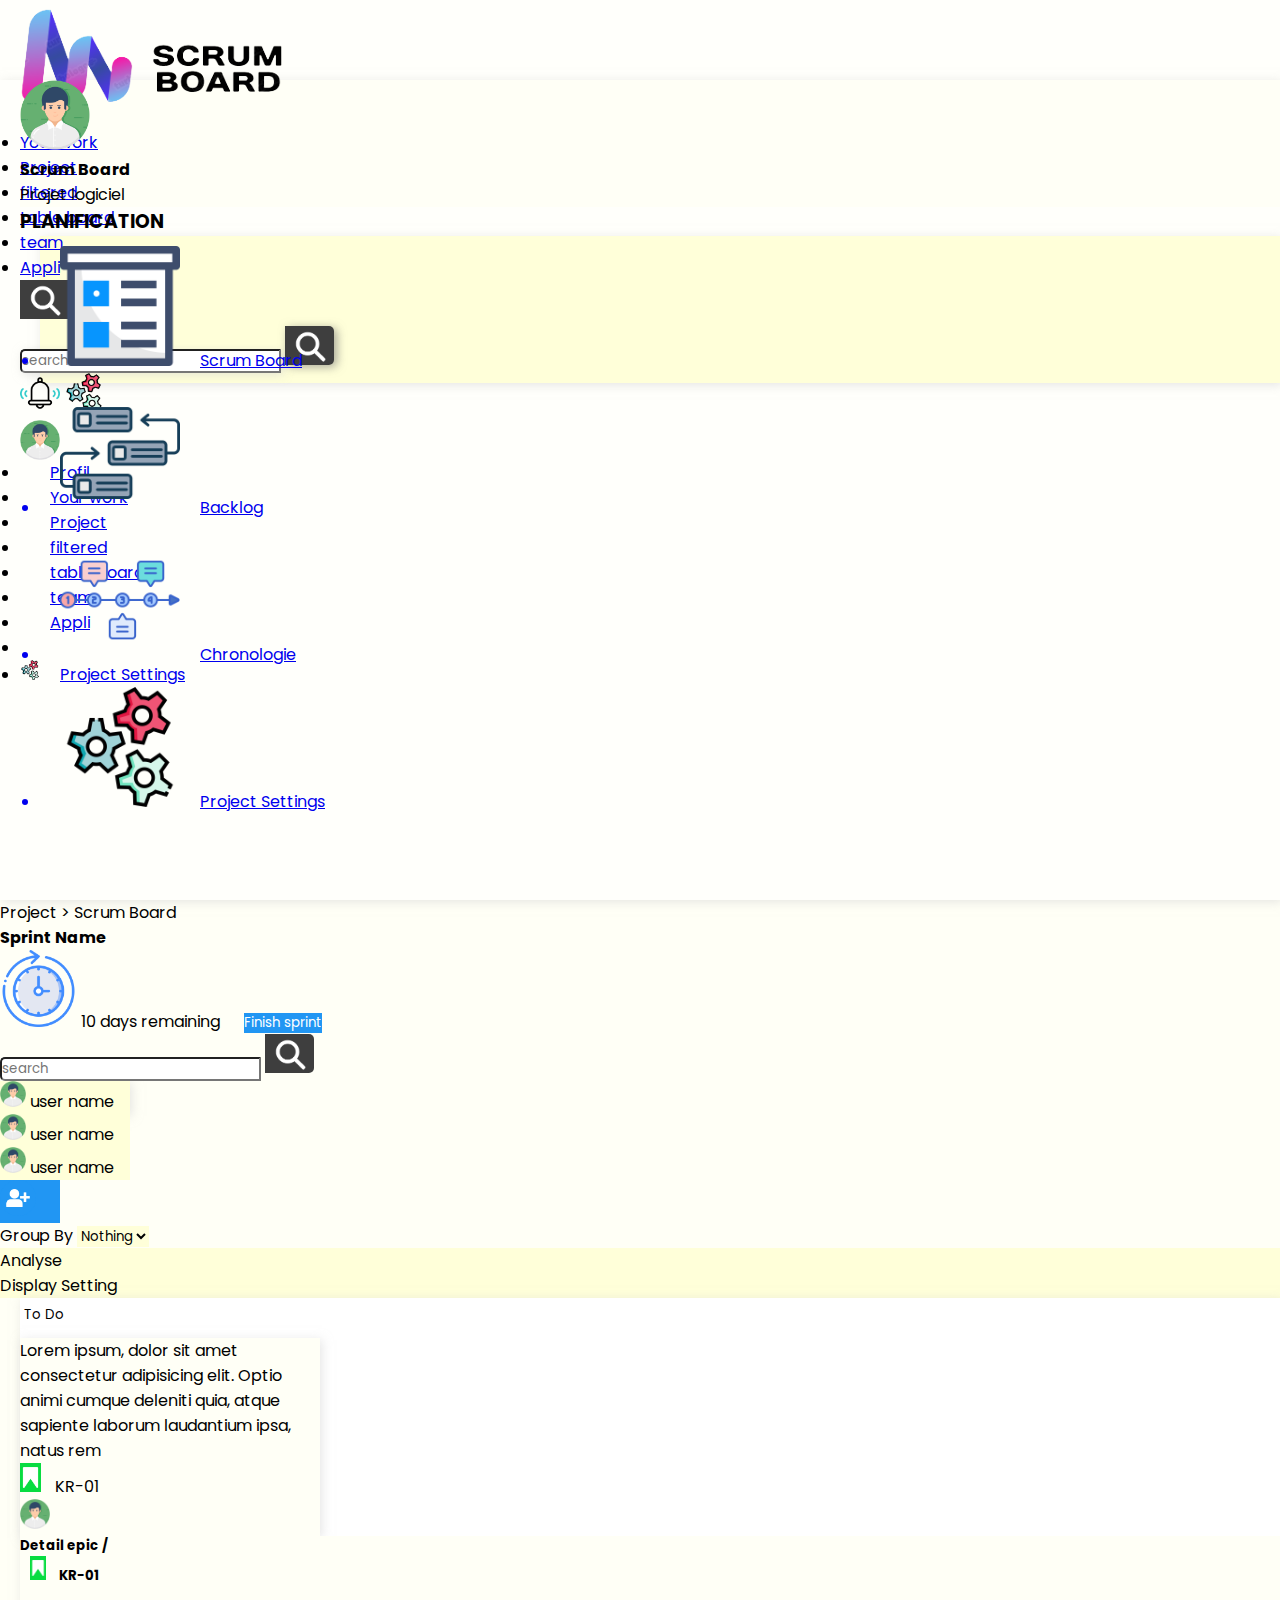
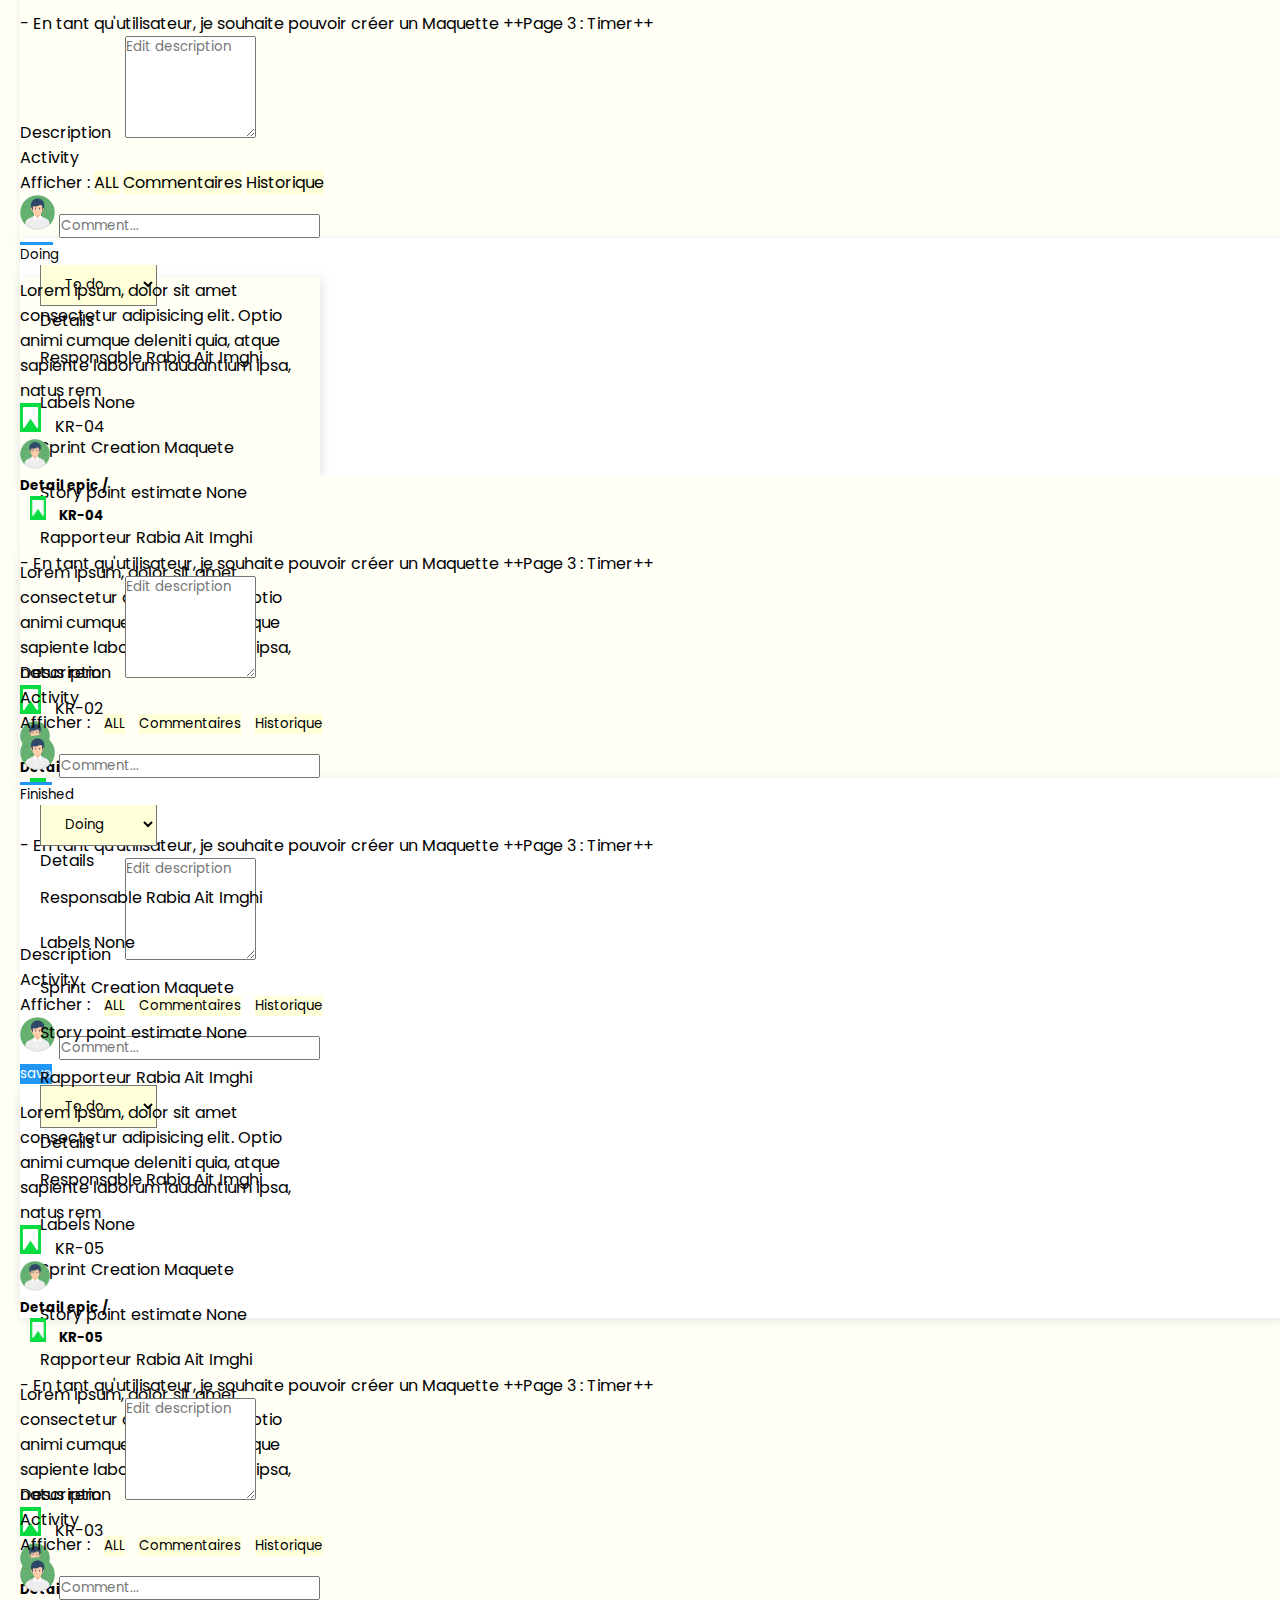
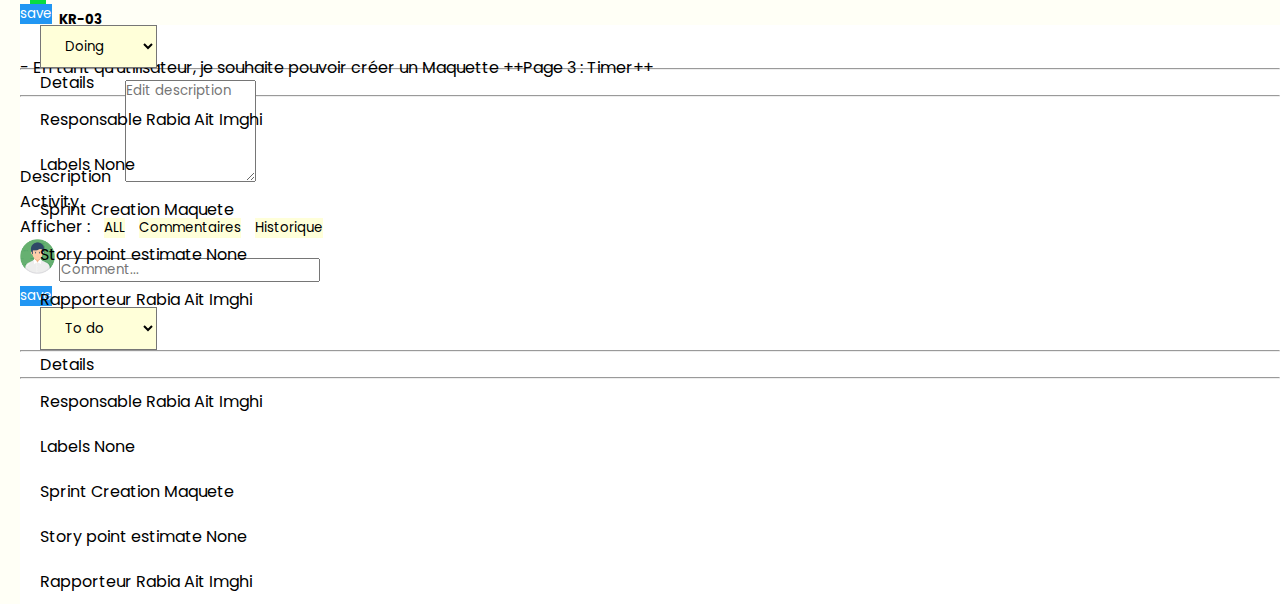
<file: index.html>
<!DOCTYPE html>
<html lang="en">
<head>
<meta charset="UTF-8">
<meta name="viewport" content="width=device-width, initial-scale=1.0">
<link rel="stylesheet" href="style.css">
<link href="https://cdn.jsdelivr.net/npm/bootstrap@5.3.2/dist/css/bootstrap.min.css" rel="stylesheet" integrity="sha384-T3c6CoIi6uLrA9TneNEoa7RxnatzjcDSCmG1MXxSR1GAsXEV/Dwwykc2MPK8M2HN" crossorigin="anonymous">
<title>Scrum Board</title>
<link rel="icon" href="images/logo.png">
<link href='https://unpkg.com/boxicons@2.1.4/css/boxicons.min.css' rel='stylesheet'>
<link href="https://fonts.googleapis.com/css2?family=Poppins:ital,wght@0,100;0,200;0,300;0,400;0,500;1,100;1,200;1,300;1,400;1,500&display=swap" rel="stylesheet">
</head>
<body onload="drog_drop_function()">  
<header class="d-flex justify-content-between align-items-center gap-6 position-sticky sticky-top">
    <div class="left-header d-flex align-items-center gap-4  ">
        <div class="left-header-logo w-25">
            <a href="index.html"><img src="images/logo.png" class="w-100" alt="logo"></a>
        </div>
        <nav class="left-header-nav">
            <ul class="d-flex gap-3 list-unstyled mt-4">
                <li><a href="#" class="text-decoration-none text-secondary fw-bold">Your work</a></li>
                <li><a href="#" class="text-decoration-none text-secondary fw-bold">Project</a></li>
                <li><a href="#" class="text-decoration-none text-secondary fw-bold">filtered</a></li>
                <li><a href="#" class="text-decoration-none text-secondary fw-bold">table board</a></li>
                <li><a href="#" class="text-decoration-none text-secondary fw-bold">team</a></li>
                <li><a href="#" class="text-decoration-none text-secondary fw-bold">Appli</a></li>
            </ul>
        </nav>
    </div>
    
    <div class="d-flex gap-3">
        <img height="39px" class="d-none rounded-1 search-mobile" src="images/search.png" alt="search">
        <div class="right-header-search d-flex">
            <input type="search" class="form-control search_input" style="border-radius: 5px 0 0 5px; outline: none;" id="search" placeholder="search">
            <img height="39px"  style="border-radius: 0 5px 5px 0;" src="images/search.png" alt="search">
        </div>
        <nav class="right-header-nav d-flex gap-4">
            <img width="40px" src="images/alarm.png" alt="alarm" />
          <a href="parametre.html" ><img width="40px"  class="displaynone" src="images/repair.png"  alt="setting" /></a>
            <img width="40px" style="display: block;" src="images/user.png" alt="user" class="dropdown-toggle" role="button" data-bs-toggle="dropdown" aria-expanded="false">
            <ul class="dropdown-menu d-none MNMB">
                <li><a href="#" class="text-decoration-none text-secondary dropdown-item fw-bold p-2 pl-2">Profil</a></li>
                <li><a href="#" class="text-decoration-none text-secondary dropdown-item fw-bold p-2 pl-2">Your work</a></li>
                <li><a href="#" class="text-decoration-none text-secondary dropdown-item fw-bold p-2 pl-2">Project</a></li>
                <li><a href="#" class="text-decoration-none text-secondary dropdown-item fw-bold p-2 pl-2">filtered</a></li>
                <li><a href="#" class="text-decoration-none text-secondary dropdown-item fw-bold p-2 pl-2">table board</a></li>
                <li><a href="#" class="text-decoration-none text-secondary dropdown-item fw-bold p-2 pl-2">team</a></li>
                <li><a href="#" class="text-decoration-none text-secondary dropdown-item fw-bold p-2 pl-2">Appli</a></li>
                <li><hr></li>
                <li><a href="parametre.html" class="text-decoration-none text-secondary dropdown-item fw-bold p-2 ">
                    <img src="images/repair.png" width="20px" alt="rapaire"><span class="ml-2">Project Settings</span>
                </a></li>
            </ul>
        </nav>
        
    </div>
</header>
<main id="main_container" class="row" style="width: 100%;">
    <div id="filter" onclick="close_menu()" class="position-absolute w-100 h-100 d-none"></div>
    <section id="header_vertical" style="padding-left: 20px;" class="col-3 pt-4">
        <div class="d-flex justify-content-end">
            <img src="images/ferme.png" class="ferme-d-block" height="50px"  onclick="close_menu()" alt="">
        </div>
        <div class="">
            <div class="board_info p-2 rounded-1 border d-flex gap-3 align-items-center">
                <img src="images/user.png" alt="projet" width="70px">
                <div class="board_desc">
                    <h4 class="fw-bold fs-6 fs-md-4 text-secondary">Scrum Board </h4>
                    <span class="text-secondary">Projet logiciel</span>
                </div>
            </div>
            
        </div>
        <h3 class="text-secondary pt-4 fs-4 fw-bold">PLANIFICATION</h3>
        <nav class="col">
            <ul class="navigation_pages list-unstyled ml-2 ">
                <a href="index.html" class="text-secondary text-decoration-none fw-bold"><li class="plr-4 border mt-3 rounded-1 active"><img class="image_icon" src="images/board.png" alt="Scrum board"><span class="ml-2">Scrum Board</span></li></a>
                <a href="backlog.html" class="text-secondary text-decoration-none fw-bold"><li class="plr-4 border mt-3 rounded-1"><img class="image_icon"  src="images/backlog.png" alt="backlog"><span class="ml-2">Backlog</span></li></a>
                <a href="chrologe.html" class="text-secondary text-decoration-none fw-bold"><li class="plr-4 border mt-3 rounded-1"><img class="image_icon"  src="images/chronological-line.png" alt="chrono"><span class="ml-2">Chronologie</span></li></a>
                <a href="parametre.html" class="text-secondary text-decoration-none fw-bold"><li class="plr-4 border mt-3 rounded-1"><img class="image_icon"  src="images/repair.png" alt="rapaire"><span class="ml-2">Project Settings</span></li></a>
            </ul>
        </nav>
    </section>
    <section id="home_page" class="col p-4">
        <img src="images/menu2.png" width="50px" class="ferme-d-block" onclick="affiche()" alt="menu">
        <div class="home_content ">
            <span class="text-secondary">Project > Scrum Board</span>
            <div class="sprint_info row mt-4">
                <h4 class="col-5 col-md-8 fw-bold text-secondary">Sprint Name</h4>
                <div class="timer_sprint col text-end">
                    <img src="images/clock.png" style="width: 6%;" alt="timer"> 
                    <span class="text-secondary">10 days remaining</span>
                    <button class="fw-bold btn ml-2" style="background: var(--btn); color: white;">Finish sprint</button>
                </div>
            </div>
            <div class="users mtx-4 d-flex justify-content-between align-items-center flex-wrap">
                <div class="user_infos d-flex flex-wrap gap-1" style="min-width: 50%;">
                    <div class="home-search2 d-flex mt-1">
                        <input type="search" class="form-control search_input" style="border-radius: 5px 0 0 5px; outline: none;" id="search" placeholder="search">
                        <img height="39px"  style="border-radius: 0 5px 5px 0;" src="images/search.png" alt="search">
                    </div>
                    <div class="users_team d-flex gap-2 flex-wrap">
                        <div class="user_group p-2 mt-1 user_active" style="min-width: 120px; max-width: 130px; cursor: pointer">
                            <img src="images/user.png" style="width: 20%;" alt="user">
                            <span class="text-secondary">user name</span>
                        </div>
                        <div class="user_group p-2 mt-1" style="min-width: 120px; max-width: 130px; cursor: pointer">
                            <img src="images/user.png" style="width: 20%;" alt="user">
                            <span class="text-secondary">user name</span>
                        </div>
                        <div class="user_group p-2 mt-1" style="min-width: 120px; max-width: 130px; cursor: pointer">
                            <img src="images/user.png" style="width: 20%;" alt="user">
                            <span class="text-secondary">user name</span>
                        </div>
                        <div class="text-center rounded-1 p-2 mt-1" style="min-width: 60px; max-width: 60px; background: var(--btn);">
                            <img src="images/add-user.png" style="width: 60%;" alt="user">
                        </div>
                    </div>
                </div>
                <div class="filtre d-flex flex-wrap gap-3 fw-bold">
                    <label class="mt-1">
                        <span class="text-secondary">Group By</span>
                        <select style="background: var(--active); border: none; outline: none;" class="h-100 fw-bold text-secondary rounded-1">
                            <option value="Nothing">Nothing  </option>
                            <option value="To_Do">To Do</option>
                            <option value="Doing">Doing</option>
                            <option value="Finish">Finish</option>
                        </select>
                    </label>
                    <div class="user_group p-2 mt-1" style="cursor: pointer">
                        <span class="text-secondary">Analyse</span>
                    </div>
                    <div class="user_group p-2 mt-1" style="cursor: pointer">
                        <span class="text-secondary">Display Setting</span>
                    </div>
                </div>
            </div>
            <div class="users_story w-100 d-flex flex-wrap boxs_mobil justify-content-center">
                <div id="todo_box" class="user_story  p-3 pt-0 ml-2 mt-4 overflow-y-scroll" style="box-shadow: var(--box_shadow); min-width: 350px; height: 60vh; background: white;"> 
                    <h3 class="fw-bold text-secondary w-100 position-sticky  sticky-top pt-2" style="height: 40px;  background: white">
                       <input type="text" class="fw-bold text-secondary" style="outline: none; border: none;  background: white" value=" To Do" readonly ondblclick="openInput(1)" id="inputOpen1">
                    </h3>
                    <!-- ------------------- -->
                    <div id="user_story1"class="all_user_story">
                        <div class="story p-2 rounded-1 mt-3" data-bs-toggle="modal" data-bs-target="#user_story_home_page" draggable="true" style="max-width: 300px; background-color: var(--body); box-shadow: var(--box_shadow);">
                            <span id="text1" onclick="afiche_detail_user(1)" >Lorem ipsum, dolor sit amet consectetur adipisicing elit. Optio animi cumque deleniti quia, atque sapiente laborum laudantium ipsa, natus rem</span>
                            <div class="story_info d-flex justify-content-between mt-2" >
                                <div class="d-flex align-items-end">
                                    <img src="images/saves.png" style="background: var(--save_color); padding: 4px 0;" width="21px" draggable="false" alt="save">
                                    <span class="ml-1 fw-bold text-secondary">KR-01</span>
                                </div>
                                <img src="images/user.png" width="30px" draggable="false" alt="user">
                            </div>
                            <input type="hidden" id="description_user1" value="Add description ...">
                        </div>
                        <div class="modal fade" id="user_story_home_page" tabindex="-1" aria-labelledby="exampleModalLabel" aria-hidden="true">
                            <div class="modal-dialog modal-dialog-centered  modal-xl " >
                                <div class="modal-content" style='background: var(--body);'>
                                <div class="modal-header">
                                    <h5 class="modal-title d-flex gap-3 fw-bold text-secondary" id="exampleModalLabel">
                                        Detail epic / 
                                        <div class="d-flex align-items-end ml-1">
                                            <img src="images/saves.png" style="background: var(--save_color); padding: 4px 0;" width="16px" draggable="false" alt="save">
                                            <span class="ml-1 ">KR-01</span>
                                        </div>
                                    </h5>
                                    <button type="button" class="btn-close" data-bs-dismiss="modal" aria-label="Close"></button>
                                </div>
                                <div class="modal-body row">
                                    <div class="col-11 col-md-8">
                                        <span class="text-secondary fs-4">
                                            - En tant qu'utilisateur, je souhaite pouvoir créer un  Maquette  ++Page 3 : Timer++
                                        </span>
                                        <div class="row">
                                            <span class=" fs-5 text-secondary">Description</span>
                                            <textarea id="desc1" onkeyup="update_user_story_desc(1)" class="col-12 pt-2 ml-1 mt-2 shadow-sm border" placeholder="Edit description" style="outline: none;" cols="10" rows="5"></textarea>
                                        </div>
                                        <div class="row mt-3">
                                            <span class=" col-12 fs-5 text-secondary">Activity</span>
                                            <div class="mt-3 d-flex flex-wrap gap-2">
                                                <span class=" fs-5 text-secondary">Afficher : </span>
                                                <span class="btn " style="background:  var(--active);">ALL</span> 
                                                <span class="btn shadow" style="background:  var(--active);">Commentaires</span> 
                                                <span class="btn " style="background:  var(--active);">Historique</span>  
                                            </div>
                                        </div>
                                        <div class="mt-3 d-flex gap-2">
                                            <img src="images/user.png" width="35px" alt="user">
                                            <input type="text" placeholder="Comment..." class="form-control shadow-sm" style="outline: none;">
                                        </div>
                                        <div class="mt-3 text-end">
                                            <button onclick="update_user_story(1)" class="btn" style="background: var(--btn); color: white;">Save</button>
                                        </div>
                                    </div>
                                    <div class="col p-3">
                                        <div class="shadow-sm text-secondary" style="min-height: 100%; background-color: white;">
                                            <select id="user_etat1" class="border-0 mt-3 plr-4 ml-2 rounded-1 fw-bold text-secondary " style=" background: var(--active);">
                                                <option value="0" selected>To do</option>
                                                <option value="1">Doing</option>
                                                <option value="2">Finiched</option>
                                            </select>
                                            <hr>
                                            <span class="mt-3 plr-4 fw-bold">Details</span>
                                            <hr>
                                            <div class="d-flex justify-content-between mt-3 plr-4">
                                                <span class="fw-bold">Responsable</span>
                                                <span>Rabia Ait Imghi</span>
                                            </div>
                                            <div class="d-flex justify-content-between mt-3 plr-4">
                                                <span class="fw-bold">Labels</span>
                                                <span>None</span>
                                            </div>
                                            <div class="d-flex justify-content-between mt-3 plr-4">
                                                <span class="fw-bold">Sprint</span>
                                                <span>Creation Maquete</span>
                                            </div>
                                            <div class="d-flex justify-content-between mt-3 plr-4">
                                                <span class="fw-bold">Story point estimate</span>
                                                <span>None</span>
                                            </div>
                                            <div class="d-flex justify-content-between mt-3 plr-4">
                                                <span class="fw-bold">Rapporteur</span>
                                                <span>Rabia Ait Imghi</span>
                                            </div>
                                        </div>
                                    </div>
                                </div>
                                </div>
                            </div>
                        </div>
                    </div>
                    <!-- ------------------- -->
                    <div id="user_story2" class="all_user_story">
                        <div class="story p-2 rounded-1 mt-3" data-bs-toggle="modal" data-bs-target="#user_story_home_page2" draggable="true" style="max-width: 300px; background-color: var(--body); box-shadow: var(--box_shadow);">
                            <span>Lorem ipsum, dolor sit amet consectetur adipisicing elit. Optio animi cumque deleniti quia, atque sapiente laborum laudantium ipsa, natus rem</span>
                            <div class="story_info d-flex justify-content-between mt-2" >
                                <div class="d-flex align-items-end">
                                    <img src="images/saves.png" style="background: var(--save_color); padding: 4px 0;" width="21px" draggable="false" alt="save">
                                    <span class="ml-1 fw-bold text-secondary">KR-02</span>
                                </div>
                                <img src="images/user.png" width="30px" draggable="false" alt="user">
                            </div>
                            <input type="hidden" id="description_user2" value="Add description ...">
                        </div>
                        <div class="modal fade" id="user_story_home_page2" tabindex="-1" aria-labelledby="exampleModalLabel" aria-hidden="true">
                            <div class="modal-dialog modal-dialog-centered  modal-xl " >
                                <div class="modal-content" style='background: var(--body);'>
                                <div class="modal-header">
                                    <h5 class="modal-title d-flex gap-3 fw-bold text-secondary" id="exampleModalLabel">
                                        Detail epic / 
                                        <div class="d-flex align-items-end ml-1">
                                            <img src="images/saves.png" style="background: var(--save_color); padding: 4px 0;" width="16px" draggable="false" alt="save">
                                            <span class="ml-1 ">KR-02</span>
                                        </div>
                                    </h5>
                                    <button type="button" class="btn-close" data-bs-dismiss="modal" aria-label="Close"></button>
                                </div>
                                <div class="modal-body row">
                                    <div class="col-8">
                                        <span class="text-secondary fs-4">
                                            - En tant qu'utilisateur, je souhaite pouvoir créer un  Maquette  ++Page 3 : Timer++
                                        </span>
                                        <div class="row">
                                            <span class=" fs-5 text-secondary">Description</span>
                                            <textarea id="desc2" onkeyup="update_user_story_desc(2)" class="col-12 pt-2 ml-1 mt-2 shadow-sm border" placeholder="Edit description" style="outline: none;" cols="10" rows="5"></textarea>
                                        </div>
                                        <div class="row mt-3">
                                            <span class=" col-12 fs-5 text-secondary">Activity</span>
                                            <div class="mt-3">
                                                <span class=" col-12 fs-5 text-secondary">Afficher : </span>
                                                <button class="btn ml-1 " style="background:  var(--active);">ALL</button> 
                                                <button class="btn ml-1 shadow" style="background:  var(--active);">Commentaires</button> 
                                                <button class="btn ml-1 " style="background:  var(--active);">Historique</button>  
                                            </div>
                                        </div>
                                        <div class="mt-3 d-flex gap-2">
                                            <img src="images/user.png" width="35px" alt="user">
                                            <input type="text" placeholder="Comment..." class="form-control shadow-sm" style="outline: none;">
                                        </div>
                                        <div class="mt-3 text-end">
                                            <button class="btn" onclick="update_user_story(2)" style="background: var(--btn); color: white;">save</button>
                                        </div>
                                    </div>
                                    <div class="col p-3">
                                        <div class="shadow-sm text-secondary" style="min-height: 100%; background-color: white;">
                                            <select id="user_etat2" class="border-0 mt-3 plr-4 ml-2 rounded-1 fw-bold text-secondary " style=" background: var(--active);">
                                                <option value="0" selected>To do</option>
                                                <option value="1">Doing</option>
                                                <option value="2">Finiched</option>
                                            </select>
                                            <hr>
                                            <span class="mt-3 plr-4 fw-bold">Details</span>
                                            <hr>
                                            <div class="d-flex justify-content-between mt-3 plr-4">
                                                <span class="fw-bold">Responsable</span>
                                                <span>Rabia Ait Imghi</span>
                                            </div>
                                            <div class="d-flex justify-content-between mt-3 plr-4">
                                                <span class="fw-bold">Labels</span>
                                                <span>None</span>
                                            </div>
                                            <div class="d-flex justify-content-between mt-3 plr-4">
                                                <span class="fw-bold">Sprint</span>
                                                <span>Creation Maquete</span>
                                            </div>
                                            <div class="d-flex justify-content-between mt-3 plr-4">
                                                <span class="fw-bold">Story point estimate</span>
                                                <span>None</span>
                                            </div>
                                            <div class="d-flex justify-content-between mt-3 plr-4">
                                                <span class="fw-bold">Rapporteur</span>
                                                <span>Rabia Ait Imghi</span>
                                            </div>
                                        </div>
                                    </div>
                                </div>
                                </div>
                            </div>
                        </div>
                    </div>
                    <!-- ------------------- -->
                    <div id="user_story3" class="all_user_story">
                        <div class="story p-2 rounded-1 mt-3" data-bs-toggle="modal" data-bs-target="#user_story_home_page3" draggable="true" style="max-width: 300px; background-color: var(--body); box-shadow: var(--box_shadow);">
                            <span>Lorem ipsum, dolor sit amet consectetur adipisicing elit. Optio animi cumque deleniti quia, atque sapiente laborum laudantium ipsa, natus rem</span>
                            <div class="story_info d-flex justify-content-between mt-2" >
                                <div class="d-flex align-items-end">
                                    <img src="images/saves.png" style="background: var(--save_color); padding: 4px 0;" width="21px" draggable="false" alt="save">
                                    <span class="ml-1 fw-bold text-secondary">KR-03</span>
                                </div>
                                <img src="images/user.png" width="30px" draggable="false" alt="user">
                            </div>
                            <input type="hidden" id="description_user3" value="Add description ...">
                        </div>
                        <div class="modal fade" id="user_story_home_page3" tabindex="-1" aria-labelledby="exampleModalLabel" aria-hidden="true">
                            <div class="modal-dialog modal-dialog-centered  modal-xl " >
                                <div class="modal-content" style='background: var(--body);'>
                                <div class="modal-header">
                                    <h5 class="modal-title d-flex gap-3 fw-bold text-secondary" id="exampleModalLabel">
                                        Detail epic / 
                                        <div class="d-flex align-items-end ml-1">
                                            <img src="images/saves.png" style="background: var(--save_color); padding: 4px 0;" width="16px" draggable="false" alt="save">
                                            <span class="ml-1 ">KR-03</span>
                                        </div>
                                    </h5>
                                    <button type="button" class="btn-close" data-bs-dismiss="modal" aria-label="Close"></button>
                                </div>
                                <div class="modal-body row">
                                    <div class="col-8">
                                        <span class="text-secondary fs-4">
                                            - En tant qu'utilisateur, je souhaite pouvoir créer un  Maquette  ++Page 3 : Timer++
                                        </span>
                                        <div class="row">
                                            <span class=" fs-5 text-secondary">Description</span>
                                            <textarea id="desc3" onkeyup="update_user_story_desc(3)" class="col-12 pt-2 ml-1 mt-2 shadow-sm border" placeholder="Edit description" style="outline: none;" cols="10" rows="5"></textarea>
                                        </div>
                                        <div class="row mt-3">
                                            <span class=" col-12 fs-5 text-secondary">Activity</span>
                                            <div class="mt-3">
                                                <span class=" col-12 fs-5 text-secondary">Afficher : </span>
                                                <button class="btn ml-1 " style="background:  var(--active);">ALL</button> 
                                                <button class="btn ml-1 shadow" style="background:  var(--active);">Commentaires</button> 
                                                <button class="btn ml-1 " style="background:  var(--active);">Historique</button>  
                                            </div>
                                        </div>
                                        <div class="mt-3 d-flex gap-2">
                                            <img src="images/user.png" width="35px" alt="user">
                                            <input type="text" placeholder="Comment..." class="form-control shadow-sm" style="outline: none;">
                                        </div>
                                        <div class="mt-3 text-end">
                                            <button class="btn" onclick="update_user_story(3)" style="background: var(--btn); color: white;">save</button>
                                        </div>
                                    </div>
                                    <div class="col p-3">
                                        <div class="shadow-sm text-secondary" style="min-height: 100%; background-color: white;">
                                            <select id="user_etat3" class="border-0 mt-3 plr-4 ml-2 rounded-1 fw-bold text-secondary " style=" background: var(--active);">
                                                <option value="0" selected>To do</option>
                                                <option value="1">Doing</option>
                                                <option value="2">Finiched</option>
                                            </select>
                                            <hr>
                                            <span class="mt-3 plr-4 fw-bold">Details</span>
                                            <hr>
                                            <div class="d-flex justify-content-between mt-3 plr-4">
                                                <span class="fw-bold">Responsable</span>
                                                <span>Rabia Ait Imghi</span>
                                            </div>
                                            <div class="d-flex justify-content-between mt-3 plr-4">
                                                <span class="fw-bold">Labels</span>
                                                <span>None</span>
                                            </div>
                                            <div class="d-flex justify-content-between mt-3 plr-4">
                                                <span class="fw-bold">Sprint</span>
                                                <span>Creation Maquete</span>
                                            </div>
                                            <div class="d-flex justify-content-between mt-3 plr-4">
                                                <span class="fw-bold">Story point estimate</span>
                                                <span>None</span>
                                            </div>
                                            <div class="d-flex justify-content-between mt-3 plr-4">
                                                <span class="fw-bold">Rapporteur</span>
                                                <span>Rabia Ait Imghi</span>
                                            </div>
                                        </div>
                                    </div>
                                </div>
                                </div>
                            </div>
                        </div>
                    </div>
                    <!-- ------------------- -->
                </div>
                <div id="doing_box" class="user_story user_story2 p-3 pt-0 ml-2 mt-4 overflow-y-scroll" style="box-shadow: var(--box_shadow); min-width: 350px; height: 60vh; background: white;"> 
                    <h3 class="fw-bold text-secondary w-100 position-sticky  sticky-top pt-2" style="height: 40px;  background: white;">
                        <input type="text" class="fw-bold text-secondary" style="outline: none; border: none;  background: white;" value="Doing" readonly ondblclick="openInput(2)" id="inputOpen2">
                     </h3>
                    <!-- ------------------- -->
                    <div id="user_story4" class="all_user_story">
                        <div class="story p-2 rounded-1 mt-3" data-bs-toggle="modal" data-bs-target="#user_story_home_page4" draggable="true" style="max-width: 300px; background-color: var(--body); box-shadow: var(--box_shadow);">
                            <span>Lorem ipsum, dolor sit amet consectetur adipisicing elit. Optio animi cumque deleniti quia, atque sapiente laborum laudantium ipsa, natus rem</span>
                            <div class="story_info d-flex justify-content-between mt-2" >
                                <div class="d-flex align-items-end">
                                    <img src="images/saves.png" style="background: var(--save_color); padding: 4px 0;" width="21px" draggable="false" alt="save">
                                    <span class="ml-1 fw-bold text-secondary">KR-04</span>
                                </div>
                                <img src="images/user.png" width="30px" draggable="false" alt="user">
                            </div>
                            <input type="hidden" id="description_user4" value="Add description ...">
                        </div>
                        <div class="modal fade" id="user_story_home_page4" tabindex="-1" aria-labelledby="exampleModalLabel" aria-hidden="true">
                        <div class="modal-dialog modal-dialog-centered  modal-xl " >
                            <div class="modal-content" style='background: var(--body);'>
                            <div class="modal-header">
                                <h5 class="modal-title d-flex gap-3 fw-bold text-secondary" id="exampleModalLabel">
                                    Detail epic / 
                                    <div class="d-flex align-items-end ml-1">
                                        <img src="images/saves.png" style="background: var(--save_color); padding: 4px 0;" width="16px" draggable="false" alt="save">
                                        <span class="ml-1 ">KR-04</span>
                                    </div>
                                </h5>
                                <button type="button" class="btn-close" data-bs-dismiss="modal" aria-label="Close"></button>
                            </div>
                            <div class="modal-body row">
                                <div class="col-8">
                                    <span class="text-secondary fs-4">
                                        - En tant qu'utilisateur, je souhaite pouvoir créer un  Maquette  ++Page 3 : Timer++
                                    </span>
                                    <div class="row">
                                        <span class=" fs-5 text-secondary">Description</span>
                                        <textarea id="desc4" onkeyup="update_user_story_desc(4)" class="col-12 pt-2 ml-1 mt-2 shadow-sm border" placeholder="Edit description" style="outline: none;" cols="10" rows="5"></textarea>
                                    </div>
                                    <div class="row mt-3">
                                        <span class=" col-12 fs-5 text-secondary">Activity</span>
                                        <div class="mt-3">
                                            <span class=" col-12 fs-5 text-secondary">Afficher : </span>
                                            <button class="btn ml-1 " style="background:  var(--active);">ALL</button> 
                                            <button class="btn ml-1 shadow" style="background:  var(--active);">Commentaires</button> 
                                            <button class="btn ml-1 " style="background:  var(--active);">Historique</button>  
                                        </div>
                                    </div>
                                    <div class="mt-3 d-flex gap-2">
                                        <img src="images/user.png" width="35px" alt="user">
                                        <input type="text" placeholder="Comment..." class="form-control shadow-sm" style="outline: none;">
                                    </div>
                                    <div class="mt-3 text-end">
                                        <button class="btn"  onclick="update_user_story(4)" style="background: var(--btn); color: white;">save</button>
                                    </div>
                                </div>
                                <div class="col p-3">
                                    <div class="shadow-sm text-secondary" style="min-height: 100%; background-color: white;">
                                        <select id="user_etat4" class="border-0 mt-3 plr-4 ml-2 rounded-1 fw-bold text-secondary " style=" background: var(--active);">
                                                <option value="0" >To do</option>
                                                <option value="1" selected>Doing</option>
                                                <option value="2">Finiched</option>
                                        </select>
                                        <hr>
                                        <span class="mt-3 plr-4 fw-bold">Details</span>
                                        <hr>
                                        <div class="d-flex justify-content-between mt-3 plr-4">
                                            <span class="fw-bold">Responsable</span>
                                            <span>Rabia Ait Imghi</span>
                                        </div>
                                        <div class="d-flex justify-content-between mt-3 plr-4">
                                            <span class="fw-bold">Labels</span>
                                            <span>None</span>
                                        </div>
                                        <div class="d-flex justify-content-between mt-3 plr-4">
                                            <span class="fw-bold">Sprint</span>
                                            <span>Creation Maquete</span>
                                        </div>
                                        <div class="d-flex justify-content-between mt-3 plr-4">
                                            <span class="fw-bold">Story point estimate</span>
                                            <span>None</span>
                                        </div>
                                        <div class="d-flex justify-content-between mt-3 plr-4">
                                            <span class="fw-bold">Rapporteur</span>
                                            <span>Rabia Ait Imghi</span>
                                        </div>
                                    </div>
                                </div>
                            </div>
                            </div>
                        </div>
                        </div>
                    </div>
                    <!-- ------------------- -->
                    <div id="user_story5" class="all_user_story">
                        <div class="story p-2 rounded-1 mt-3" data-bs-toggle="modal" data-bs-target="#user_story_home_page5" draggable="true" style="max-width: 300px; background-color: var(--body); box-shadow: var(--box_shadow);">
                        <span>Lorem ipsum, dolor sit amet consectetur adipisicing elit. Optio animi cumque deleniti quia, atque sapiente laborum laudantium ipsa, natus rem</span>
                        <div class="story_info d-flex justify-content-between mt-2" >
                            <div class="d-flex align-items-end">
                                <img src="images/saves.png" style="background: var(--save_color); padding: 4px 0;" width="21px" draggable="false" alt="save">
                                <span class="ml-1 fw-bold text-secondary">KR-05</span>
                            </div>
                            <img src="images/user.png" width="30px" draggable="false" alt="user">
                        </div>
                        <input type="hidden" id="description_user5" value="Add description ...">
                        </div>
                        <div class="modal fade" id="user_story_home_page5" tabindex="-1" aria-labelledby="exampleModalLabel" aria-hidden="true">
                        <div class="modal-dialog modal-dialog-centered  modal-xl " >
                            <div class="modal-content" style='background: var(--body);'>
                            <div class="modal-header">
                                <h5 class="modal-title d-flex gap-3 fw-bold text-secondary" id="exampleModalLabel">
                                    Detail epic / 
                                    <div class="d-flex align-items-end ml-1">
                                        <img src="images/saves.png" style="background: var(--save_color); padding: 4px 0;" width="16px" draggable="false" alt="save">
                                        <span class="ml-1 ">KR-05</span>
                                    </div>
                                </h5>
                                <button type="button" class="btn-close" data-bs-dismiss="modal" aria-label="Close"></button>
                            </div>
                            <div class="modal-body row">
                                <div class="col-8">
                                    <span class="text-secondary fs-4">
                                        - En tant qu'utilisateur, je souhaite pouvoir créer un  Maquette  ++Page 3 : Timer++
                                    </span>
                                    <div class="row">
                                        <span class=" fs-5 text-secondary">Description</span>
                                        <textarea id="desc5" onkeyup="update_user_story_desc(5)" class="col-12 pt-2 ml-1 mt-2 shadow-sm border" placeholder="Edit description" style="outline: none;" cols="10" rows="5"></textarea>
                                    </div>
                                    <div class="row mt-3">
                                        <span class=" col-12 fs-5 text-secondary">Activity</span>
                                        <div class="mt-3">
                                            <span class=" col-12 fs-5 text-secondary">Afficher : </span>
                                            <button class="btn ml-1 " style="background:  var(--active);">ALL</button> 
                                            <button class="btn ml-1 shadow" style="background:  var(--active);">Commentaires</button> 
                                            <button class="btn ml-1 " style="background:  var(--active);">Historique</button>  
                                        </div>
                                    </div>
                                    <div class="mt-3 d-flex gap-2">
                                        <img src="images/user.png" width="35px" alt="user">
                                        <input type="text" placeholder="Comment..." class="form-control shadow-sm" style="outline: none;">
                                    </div>
                                    <div class="mt-3 text-end">
                                        <button class="btn"  onclick="update_user_story(5)" style="background: var(--btn); color: white;">save</button>
                                    </div>
                                </div>
                                <div class="col p-3">
                                    <div class="shadow-sm text-secondary" style="min-height: 100%; background-color: white;">
                                        <select id="user_etat5" class="border-0 mt-3 plr-4 ml-2 rounded-1 fw-bold text-secondary " style=" background: var(--active);">
                                            <option value="0">To do</option>
                                            <option value="1" selected >Doing</option>
                                            <option value="2">Finiched</option>
                                        </select>
                                        <hr>
                                        <span class="mt-3 plr-4 fw-bold">Details</span>
                                        <hr>
                                        <div class="d-flex justify-content-between mt-3 plr-4">
                                            <span class="fw-bold">Responsable</span>
                                            <span>Rabia Ait Imghi</span>
                                        </div>
                                        <div class="d-flex justify-content-between mt-3 plr-4">
                                            <span class="fw-bold">Labels</span>
                                            <span>None</span>
                                        </div>
                                        <div class="d-flex justify-content-between mt-3 plr-4">
                                            <span class="fw-bold">Sprint</span>
                                            <span>Creation Maquete</span>
                                        </div>
                                        <div class="d-flex justify-content-between mt-3 plr-4">
                                            <span class="fw-bold">Story point estimate</span>
                                            <span>None</span>
                                        </div>
                                        <div class="d-flex justify-content-between mt-3 plr-4">
                                            <span class="fw-bold">Rapporteur</span>
                                            <span>Rabia Ait Imghi</span>
                                        </div>
                                    </div>
                                </div>
                            </div>
                            </div>
                        </div>
                        </div>
                    </div>
                    <!-- ------------------- -->

                </div>
                <div id="finish_box" class="user_story user_story3 p-3 pt-0 ml-2 mt-4 overflow-y-scroll" style="box-shadow: var(--box_shadow); min-width: 350px; height: 60vh; background: white;"> 
                    <h3 class="fw-bold text-secondary w-100 position-sticky  sticky-top pt-2" style="height: 40px;  background: white;">
                        <input type="text" class="fw-bold text-secondary" style="outline: none; border: none;  background: white ;" value="Finished" readonly ondblclick="openInput(3)" id="inputOpen3">
                     </h3>
                    
                </div>
            </div>
         
        </div>
    </section>
</main>
<script src="script.js"></script>
<script src="https://cdn.jsdelivr.net/npm/bootstrap@5.3.2/dist/js/bootstrap.bundle.min.js" integrity="sha384-C6RzsynM9kWDrMNeT87bh95OGNyZPhcTNXj1NW7RuBCsyN/o0jlpcV8Qyq46cDfL" crossorigin="anonymous"></script>
</body>
</html>
</file>
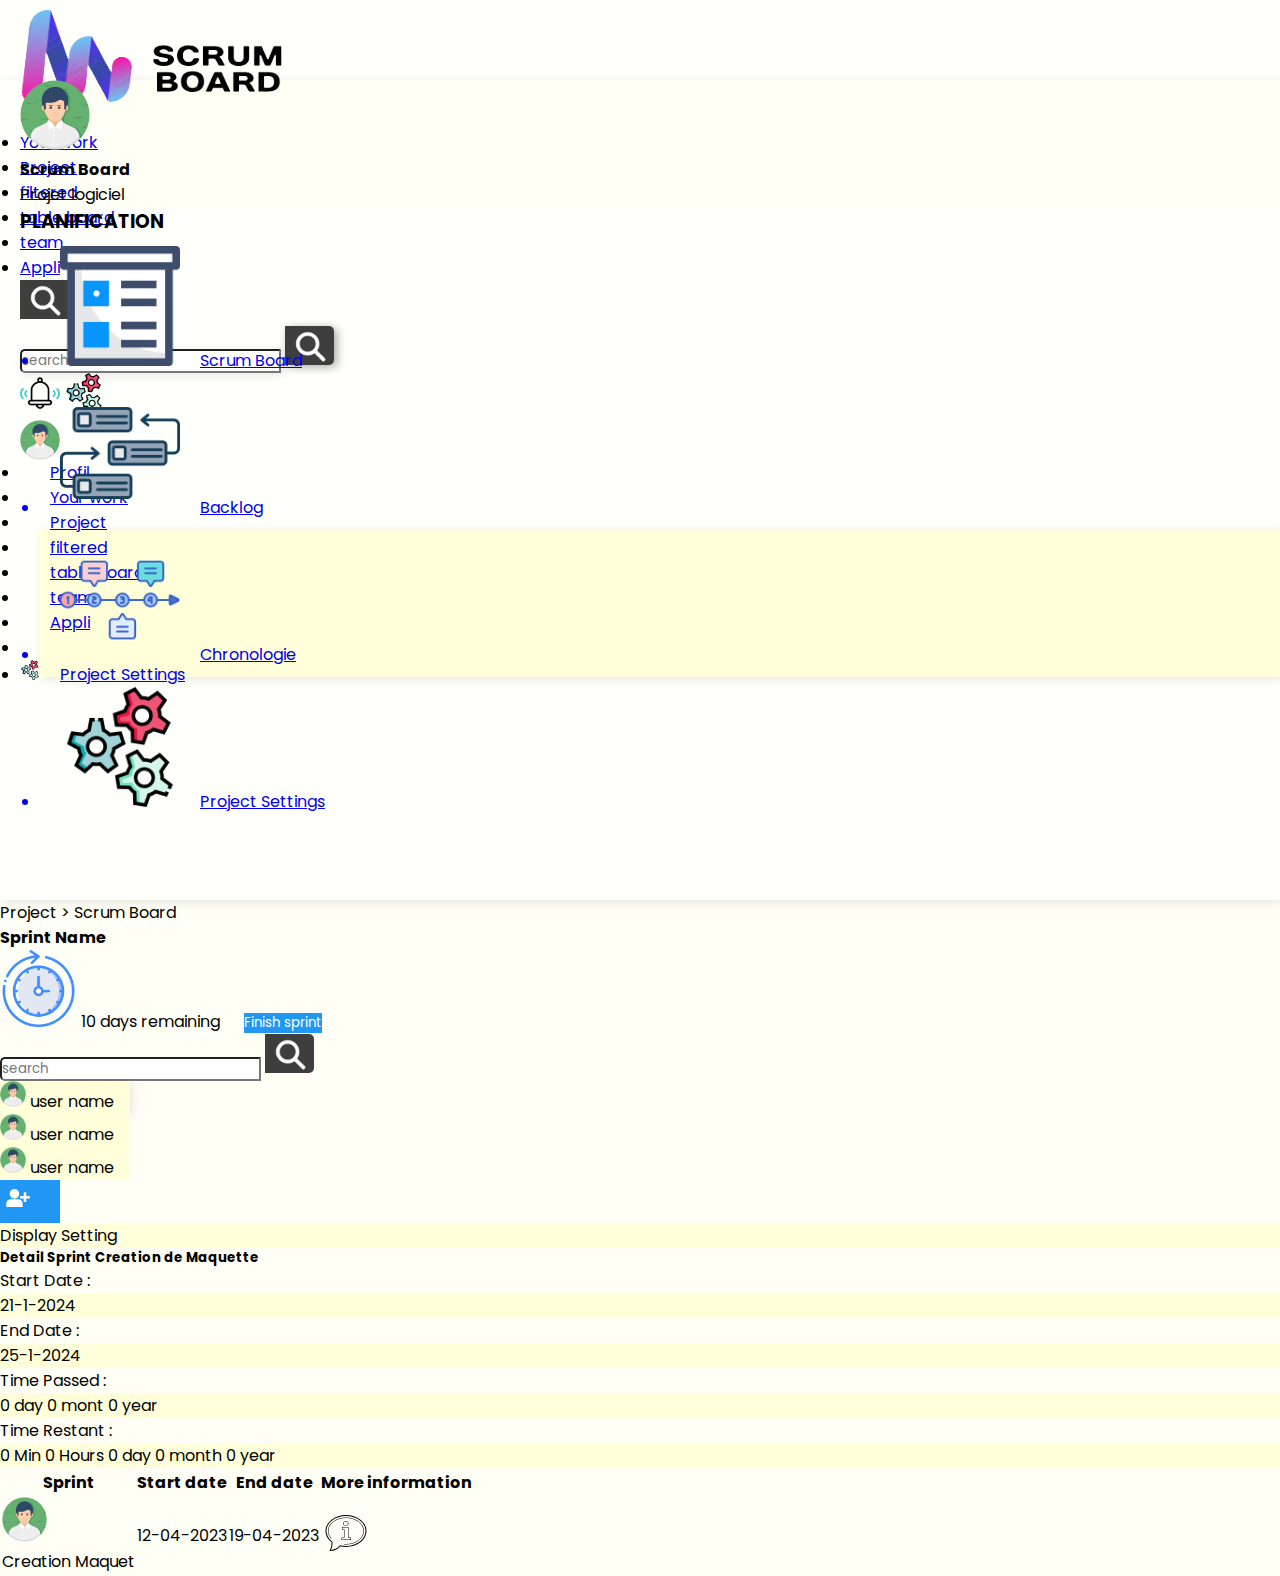
<file: chrologe.html>
<!DOCTYPE html>
<html lang="en">
<head>
<meta charset="UTF-8">
<meta name="viewport" content="width=device-width, initial-scale=1.0">
<link rel="stylesheet" href="style.css">
<link href="https://cdn.jsdelivr.net/npm/bootstrap@5.3.2/dist/css/bootstrap.min.css" rel="stylesheet" integrity="sha384-T3c6CoIi6uLrA9TneNEoa7RxnatzjcDSCmG1MXxSR1GAsXEV/Dwwykc2MPK8M2HN" crossorigin="anonymous">
<title>Document</title>
<link rel="preconnect" href="https://fonts.googleapis.com">
<link href='https://unpkg.com/boxicons@2.1.4/css/boxicons.min.css' rel='stylesheet'>
<link rel="preconnect" href="https://fonts.gstatic.com" crossorigin>
<link href="https://fonts.googleapis.com/css2?family=Poppins:ital,wght@0,100;0,200;0,300;0,400;0,500;1,100;1,200;1,300;1,400;1,500&display=swap" rel="stylesheet">
</head>
<body onload="drog_drop_function()">  
<header class="d-flex justify-content-between align-items-center gap-6 position-sticky sticky-top">
    <div class="left-header d-flex align-items-center gap-4  ">
        <div class="left-header-logo w-25">
            <a href="index.html"><img src="images/logo.png" class="w-100" alt="logo"></a>
        </div>
        <nav class="left-header-nav">
            <ul class="d-flex gap-3 list-unstyled mt-4">
                <li><a href="#" class="text-decoration-none text-secondary fw-bold">Your work</a></li>
                <li><a href="#" class="text-decoration-none text-secondary fw-bold">Project</a></li>
                <li><a href="#" class="text-decoration-none text-secondary fw-bold">filtered</a></li>
                <li><a href="#" class="text-decoration-none text-secondary fw-bold">table board</a></li>
                <li><a href="#" class="text-decoration-none text-secondary fw-bold">team</a></li>
                <li><a href="#" class="text-decoration-none text-secondary fw-bold">Appli</a></li>
            </ul>
        </nav>
    </div>
    
    <div class="d-flex gap-3">
        <img height="39px" class="d-none rounded-1 search-mobile" src="images/search.png" alt="search">
        <div class="right-header-search d-flex">
            <input type="search" class="form-control search_input" style="border-radius: 5px 0 0 5px; outline: none;" id="search" placeholder="search">
            <img height="39px"  style="border-radius: 0 5px 5px 0;" src="images/search.png" alt="search">
        </div>
        <nav class="right-header-nav d-flex gap-4">
            <img width="40px" src="images/alarm.png" alt="alarm" />
          <a href="parametre.html" ><img width="40px"  class="displaynone" src="images/repair.png"  alt="setting" /></a>
            <img width="40px" style="display: block;" src="images/user.png" alt="user" class="dropdown-toggle" role="button" data-bs-toggle="dropdown" aria-expanded="false">
            <ul class="dropdown-menu d-none MNMB">
                <li><a href="#" class="text-decoration-none text-secondary dropdown-item fw-bold p-2 pl-2">Profil</a></li>
                <li><a href="#" class="text-decoration-none text-secondary dropdown-item fw-bold p-2 pl-2">Your work</a></li>
                <li><a href="#" class="text-decoration-none text-secondary dropdown-item fw-bold p-2 pl-2">Project</a></li>
                <li><a href="#" class="text-decoration-none text-secondary dropdown-item fw-bold p-2 pl-2">filtered</a></li>
                <li><a href="#" class="text-decoration-none text-secondary dropdown-item fw-bold p-2 pl-2">table board</a></li>
                <li><a href="#" class="text-decoration-none text-secondary dropdown-item fw-bold p-2 pl-2">team</a></li>
                <li><a href="#" class="text-decoration-none text-secondary dropdown-item fw-bold p-2 pl-2">Appli</a></li>
                <li><hr></li>
                <li><a href="parametre.html" class="text-decoration-none text-secondary dropdown-item fw-bold p-2 ">
                    <img src="images/repair.png" width="20px" alt="rapaire"><span class="ml-2">Project Settings</span>
                </a></li>
            </ul>
        </nav>
        
    </div>
</header>
<main id="main_container" class="row" style="width: 100%;">
    <div id="filter" onclick="close_menu()" class="position-absolute w-100 h-100 d-none"></div>
    <section id="header_vertical" style="padding-left: 20px;" class="col-3 pt-4">
        <div class="d-flex justify-content-end">
            <img src="images/ferme.png" class="ferme-d-block" height="50px"  onclick="close_menu()" alt="">
        </div>
        <div class="">
            <div class="board_info p-2 rounded-1 border d-flex gap-3 align-items-center">
                <img src="images/user.png" alt="projet" width="70px">
                <div class="board_desc">
                    <h4 class="fw-bold fs-6 fs-md-4 text-secondary">Scrum Board </h4>
                    <span class="text-secondary">Projet logiciel</span>
                </div>
            </div>
            
        </div>
        <h3 class="text-secondary pt-4 fs-4 fw-bold">PLANIFICATION</h3>
        <nav class="col">
            <ul class="navigation_pages list-unstyled ml-2 ">
                <a href="index.html" class="text-secondary text-decoration-none fw-bold"><li class="plr-4 border mt-3 rounded-1 "><img class="image_icon" src="images/board.png" alt="Scrum board"><span class="ml-2">Scrum Board</span></li></a>
                <a href="backlog.html" class="text-secondary text-decoration-none fw-bold"><li class="plr-4 border mt-3 rounded-1"><img class="image_icon"  src="images/backlog.png" alt="backlog"><span class="ml-2">Backlog</span></li></a>
                <a href="chrologe.html" class="text-secondary text-decoration-none fw-bold"><li class="plr-4 border mt-3 rounded-1 active"><img class="image_icon"  src="images/chronological-line.png" alt="chrono"><span class="ml-2">Chronologie</span></li></a>
                <a href="parametre.html" class="text-secondary text-decoration-none fw-bold"><li class="plr-4 border mt-3 rounded-1"><img class="image_icon"  src="images/repair.png" alt="rapaire"><span class="ml-2">Project Settings</span></li></a>
            </ul>
        </nav>
    </section>
    <section id="chronolog_page" class="col p-4">
        <img src="images/menu2.png" width="50px" class="ferme-d-block" onclick="affiche()" alt="menu">
        <span class="text-secondary">Project > Scrum Board</span>
        <div class="sprint_info row mt-4">
            <h4 class="col-5 col-md-8 fw-bold text-secondary">Sprint Name</h4>
            <div class="timer_sprint col text-end">
                <img src="images/clock.png" style="width: 6%;" alt="timer"> 
                <span class="text-secondary">10 days remaining</span>
                <button class="fw-bold btn ml-2" style="background: var(--btn); color: white;">Finish sprint</button>
            </div>
        </div>
        <div class="users mtx-4 d-flex justify-content-between align-items-center flex-wrap">
            <div class="user_infos d-flex flex-wrap gap-1" style="min-width: 50%;">
                <div class="home-search2 d-flex mt-1">
                    <input type="search" class="form-control search_input" style="border-radius: 5px 0 0 5px; outline: none;" id="search" placeholder="search">
                    <img height="39px"  style="border-radius: 0 5px 5px 0;" src="images/search.png" alt="search">
                </div>
                <div class="users_team d-flex gap-2 flex-wrap">
                    <div class="user_group p-2 mt-1 user_active" style="min-width: 120px; max-width: 130px; cursor: pointer">
                        <img src="images/user.png" style="width: 20%;" alt="user">
                        <span class="text-secondary">user name</span>
                    </div>
                    <div class="user_group p-2 mt-1" style="min-width: 120px; max-width: 130px; cursor: pointer">
                        <img src="images/user.png" style="width: 20%;" alt="user">
                        <span class="text-secondary">user name</span>
                    </div>
                    <div class="user_group p-2 mt-1" style="min-width: 120px; max-width: 130px; cursor: pointer">
                        <img src="images/user.png" style="width: 20%;" alt="user">
                        <span class="text-secondary">user name</span>
                    </div>
                    <div class="text-center rounded-1 p-2 mt-1" style="min-width: 60px; max-width: 60px; background: var(--btn);">
                        <img src="images/add-user.png" style="width: 60%;" alt="user">
                    </div>
                </div>
            </div>
            <div class="filtre d-flex flex-wrap gap-3 fw-bold">
                <div class="user_group p-2 mt-1" style="cursor: pointer">
                    <span class="text-secondary">Display Setting</span>
                </div>
            </div>
        </div>
        <div class="overflow-x-scroll mt-2">
        <table class="table align-middle mb-0 bg-white mt-5">
            <thead class="bg-light">
              <tr>
                <th class="text-secondary">Sprint</th>
                <th class="text-secondary">Start date </th>
                <th class="text-secondary">End date</th>
                <th class="text-secondary text-center">More information</th>
              </tr>
            </thead>
            <tbody>
              <tr>
                <td>
                  <div class="d-flex align-items-center">
                    <img src="images/user.png" alt="img"  style="width: 45px; height: 45px" class="rounded-circle" />
                    <div class="ms-3">
                      <p class="fw-bold mb-1 text-secondary">Creation Maquet</p>
                    </div>
                  </div>
                </td>
                <td>
                  <p class="fw-normal mb-1">12-04-2023</p>
                </td>
                <td>
                    <p class="fw-normal mb-1">19-04-2023</p>
                </td>
                <td class="text-center">
                  <button type="button" class="btn btn-link btn-sm btn-rounded">
                    <svg data-bs-toggle="modal" data-bs-target="#infoSprin1" xmlns="http://www.w3.org/2000/svg" x="0px" y="0px" width="50" height="50" viewBox="0 0 100 100">
                        <path d="M 50 16 C 38.745078 16 28.536804 19.528325 21.103516 25.289062 C 13.670227 31.0498 9 39.090825 9 48 C 9 56.843516 13.643104 64.803099 20.982422 70.556641 C 20.979022 77.17314 20.872179 82.713759 17.292969 86.292969 A 1.0001 1.0001 0 0 0 18 88 C 24.741238 88 33.13907 85.975155 38.578125 78.707031 C 42.210021 79.527556 46.031696 80 50 80 C 61.254922 80 71.463196 76.471675 78.896484 70.710938 C 86.329773 64.950199 91 56.909175 91 48 C 91 39.090825 86.329773 31.0498 78.896484 25.289062 C 71.463196 19.528325 61.254922 16 50 16 z M 50 18 C 60.836078 18 70.627913 21.410128 77.671875 26.869141 C 84.715837 32.328153 89 39.788175 89 48 C 89 56.211825 84.715837 63.671847 77.671875 69.130859 C 70.627913 74.589872 60.836078 78 50 78 C 45.963088 78 42.07133 77.527971 38.412109 76.652344 A 1.0001 1.0001 0 0 0 37.361328 77.048828 C 32.908474 83.389417 26.082467 85.468934 20.003906 85.837891 C 22.866127 81.619726 23 76.123 23 70.216797 L 23 70.140625 A 1.0001 1.0001 0 0 0 22.605469 69.345703 C 15.3982 63.868957 11 56.317715 11 48 C 11 39.788175 15.284163 32.328153 22.328125 26.869141 C 29.372087 21.410128 39.163922 18 50 18 z M 50 21 C 40.109772 21 31.134601 23.999444 24.609375 28.871094 C 18.084149 33.742743 14 40.513854 14 48 C 14 53.479972 16.189921 58.584917 19.921875 62.830078 A 0.50030972 0.50030972 0 1 0 20.673828 62.169922 C 17.075782 58.077083 15 53.214028 15 48 C 15 40.877146 18.876757 34.397976 25.207031 29.671875 C 31.537305 24.945774 40.312228 22 50 22 C 59.503691 22 68.127545 24.834788 74.427734 29.404297 A 0.50005 0.50005 0 1 0 75.015625 28.595703 C 68.523814 23.887212 59.702309 21 50 21 z M 49.5 28 C 46.495378 28 44 30.214474 44 33 C 44 35.785526 46.495378 38 49.5 38 C 52.504622 38 55 35.785526 55 33 C 55 30.214474 52.504622 28 49.5 28 z M 49.5 29 C 52.018226 29 54 30.814963 54 33 C 54 35.185037 52.018226 37 49.5 37 C 46.981774 37 45 35.185037 45 33 C 45 30.814963 46.981774 29 49.5 29 z M 76.5 29.880859 A 0.50005 0.50005 0 0 0 76.179688 30.767578 C 76.417254 30.9667 76.650339 31.169004 76.878906 31.373047 A 0.50005839 0.50005839 0 1 0 77.544922 30.626953 C 77.307489 30.414996 77.064746 30.206831 76.820312 30.001953 A 0.50005 0.50005 0 0 0 76.5 29.880859 z M 78.78125 31.994141 A 0.50005 0.50005 0 0 0 78.419922 32.847656 C 78.732508 33.170072 79.033765 33.497441 79.326172 33.830078 A 0.50030972 0.50030972 0 0 0 80.078125 33.169922 C 79.774531 32.824559 79.460133 32.485928 79.136719 32.152344 A 0.50005 0.50005 0 0 0 78.78125 31.994141 z M 80.890625 34.494141 A 0.50005 0.50005 0 0 0 80.529297 35.302734 C 83.383758 39.071094 85 43.397373 85 48 C 85 55.122854 81.123243 61.602024 74.792969 66.328125 C 68.462695 71.054226 59.687772 74 50 74 C 48.831137 74 47.676738 73.95713 46.537109 73.873047 A 0.50040144 0.50040144 0 0 0 46.462891 74.871094 C 47.627264 74.957007 48.806863 75 50 75 C 59.890228 75 68.865399 72.000556 75.390625 67.128906 C 81.915851 62.257257 86 55.486146 86 48 C 86 43.162627 84.29371 38.614906 81.326172 34.697266 A 0.50005 0.50005 0 0 0 80.941406 34.494141 A 0.50005 0.50005 0 0 0 80.890625 34.494141 z M 42.5 40 A 0.50005 0.50005 0 0 0 42 40.5 L 42 44.5 A 0.50005 0.50005 0 0 0 42.5 45 L 45.5 45 C 45.781469 45 46 45.218531 46 45.5 L 46 60.5 C 46 60.781469 45.781469 61 45.5 61 L 41.5 61 A 0.50005 0.50005 0 0 0 41 61.5 L 41 65.5 A 0.50005 0.50005 0 0 0 41.5 66 L 59.5 66 A 0.50005 0.50005 0 0 0 60 65.5 L 60 61.5 A 0.50005 0.50005 0 0 0 59.5 61 L 55.5 61 C 55.218531 61 55 60.781469 55 60.5 L 55 40.5 A 0.50005 0.50005 0 0 0 54.5 40 L 42.5 40 z M 43 41 L 54 41 L 54 60.5 C 54 61.322531 54.677469 62 55.5 62 L 59 62 L 59 65 L 42 65 L 42 62 L 45.5 62 C 46.322531 62 47 61.322531 47 60.5 L 47 45.5 C 47 44.677469 46.322531 44 45.5 44 L 43 44 L 43 41 z"></path>
                    </svg>
                  </button>
                </td>
                <div class="modal fade" id="infoSprin1" tabindex="-1" aria-labelledby="exampleModalLabel" aria-hidden="true">
                    <div class="modal-dialog modal-dialog-centered  modal-lg" >
                        <div class="modal-content" style='background: var(--body);'>
                        <div class="modal-header">
                            <h5 class="modal-title d-flex gap-3 fw-bold text-secondary" id="exampleModalLabel">
                                Detail Sprint Creation de Maquette
                            </h5>
                        </div>
                        <div class="modal-body row">
                            <div class="d-flex justify-content-around mt-3 fw-bold text-secondary">
                                <span>Start Date : </span>
                                <div class="btn fw-bold " style="background: var(--active);">21-1-2024</div>
                            </div>
                            <div class="d-flex justify-content-around mt-5 fw-bold text-secondary">
                                <span>End Date : </span>
                                <div class="btn fw-bold " style="background: var(--active);">25-1-2024</div>
                            </div>
                            <div class="d-flex justify-content-around mt-5 fw-bold text-secondary">
                                <span>Time Passed : </span>
                                <div id="timepassed" class="btn fw-bold " style="background: var(--active);">0 day 0 mont 0 year</div>
                            </div>
                            <div class="d-flex justify-content-around mt-5 fw-bold text-secondary">
                                <span>Time Restant : </span>
                                <div id="timeRes" class="btn fw-bold " style="background: var(--active);"> 0 Min 0 Hours 0 day 0 month 0 year</div>
                            </div>
                        </div>
                        </div>
                    </div>
                </div>
              </tr>
              
              <script>
                
              </script>
              
            </tbody>
        </table>
        </div>
    </section>
</main>
<script src="script.js"></script>
<script src="https://cdn.jsdelivr.net/npm/bootstrap@5.3.2/dist/js/bootstrap.bundle.min.js" integrity="sha384-C6RzsynM9kWDrMNeT87bh95OGNyZPhcTNXj1NW7RuBCsyN/o0jlpcV8Qyq46cDfL" crossorigin="anonymous"></script>
</body>
</html>
</file>
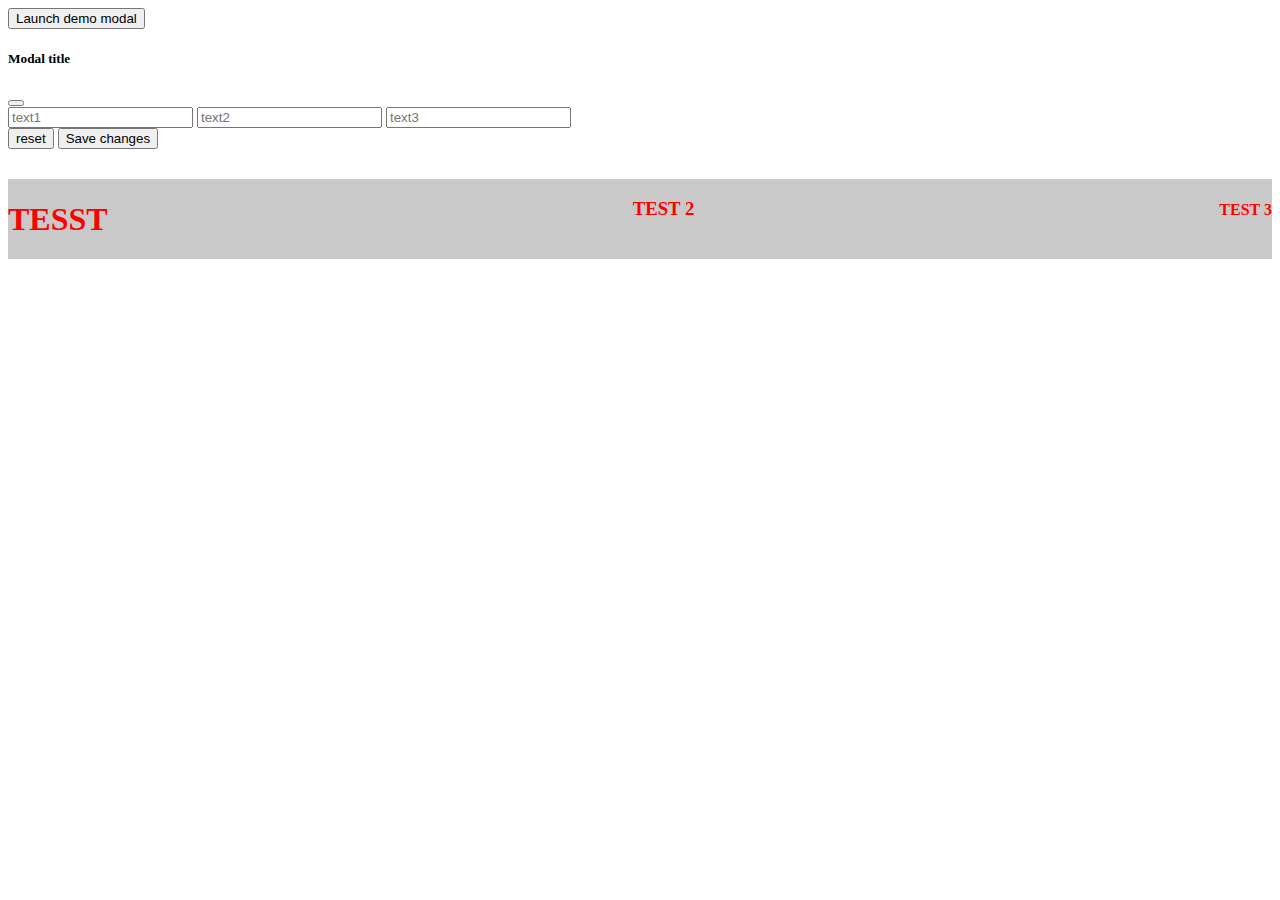
<file: test.html>
<!DOCTYPE html>
<html lang="en">
<head>
<!--     hh -->
    <meta charset="UTF-8">
    <meta name="viewport" content="width=device-width, initial-scale=1.0">
    <title>Document</title>
    <link href="https://cdn.jsdelivr.net/npm/bootstrap@5.3.2/dist/css/bootstrap.min.css" rel="stylesheet" integrity="sha384-T3c6CoIi6uLrA9TneNEoa7RxnatzjcDSCmG1MXxSR1GAsXEV/Dwwykc2MPK8M2HN" crossorigin="anonymous">
</head>
<body>
    <!-- <button style="background:lightskyblue; padding: 10px; margin-bottom: 20px;" onclick="add_sprint()">Add</button> -->
    <!-- Button trigger modal -->
    <button type="button" class="btn btn-primary" data-bs-toggle="modal" data-bs-target="#exampleModal">
        Launch demo modal
    </button>
    
    <!-- Modal -->
    <div class="modal fade" id="exampleModal" tabindex="-1" aria-labelledby="exampleModalLabel" aria-hidden="true">
        <div class="modal-dialog">
        <div class="modal-content">
            <div class="modal-header">
            <h5 class="modal-title" id="exampleModalLabel">Modal title</h5>
            <button type="button" class="btn-close" data-bs-dismiss="modal" aria-label="Close"></button>
            </div>
            <div class="modal-body">
            <input type="text" id="text1" placeholder="text1">
            <input type="text" id="text2" placeholder="text2">
            <input type="text" id="text3" placeholder="text3">
            </div>
            <div class="modal-footer">
            <button type="reset" class="btn btn-secondary" data-bs-dismiss="modal">reset</button>
            <button type="button" class="btn btn-primary" onclick="add_sprint()">Save changes</button>
            </div>
        </div>
        </div>
    </div>
    <div id="cont" style="max-height: 300px; overflow-y: scroll;">
        <div style="background-color: rgba(96, 96, 96, 0.342);margin-top: 30px; color: red;display: flex; justify-content: space-between;">
            <h1>TESST</h1>
            <h3>TEST 2</h3>
            <h4>TEST 3</h4>
        </div>  
        
    </div>
    <script>
        function add_sprint(){
            var input1 = document.getElementById('text1').value;
            var input2 = document.getElementById('text2').value;
            var input3 = document.getElementById('text3').value;
            var cont= document.getElementById("cont");
            var div = document.createElement('div');
            var h1 = document.createElement('h1');
            var h2 = document.createElement('h2');
            var h3 = document.createElement('h3');
            div.style ="background-color: rgba(96, 96, 96, 0.342);margin-top: 30px; color: red;display: flex; justify-content: space-between;";
            h1.textContent = input1;
            h2.textContent = input2;
            h3.textContent = input3;
            div.appendChild(h1);
            div.appendChild(h2);
            div.appendChild(h3);
            cont.appendChild(div);

        }
    </script>
    <script src="https://cdn.jsdelivr.net/npm/bootstrap@5.3.2/dist/js/bootstrap.bundle.min.js" integrity="sha384-C6RzsynM9kWDrMNeT87bh95OGNyZPhcTNXj1NW7RuBCsyN/o0jlpcV8Qyq46cDfL" crossorigin="anonymous"></script>
</body>
</html>
</file>
<file: style.css>
* {
  margin: 0;
  padding: 0;
  box-sizing: border-box;
  font-family: 'Poppins', sans-serif;
}
:root {
  --heade-nav: #fffffb;
  --body: #fffff6;
  --box_shadow: 2px 2px 10px rgba(211, 211, 211, 0.591);
  --active: #ffffd9;
  --btn: #2196f3;
  --save_color: #08dc40;
}
body {
  background-color: var(--body) !important;
}
/*Header and Home page style*/

.right-header-search .search_input {
  box-shadow: var(--box_shadow);
}
.right-header-search img {
  box-shadow: 3px 2px 10px rgba(110, 110, 110, 0.591);
}
header {
  background-color: var(--heade-nav);
  height: 80px;
  padding: 0 20px;
  box-shadow: var(--box_shadow);
}
#header_vertical {
  min-height: calc(100vh - 80px);
  background-color: var(--heade-nav);
  box-shadow: var(--box_shadow);
}
.board_info {
  background: var(--body);
}
.text-md {
  font-size: 25px;
}
.navigation_pages img {
  width: 10%;
}
.user_story::-webkit-scrollbar {
  display: none;
}
.ml-2 {
  margin-left: 20px;
}
.ml-1 {
  margin-left: 10px;
}
.pl-2 {
  padding-left: 30px;
}
.plr-4 {
  padding: 10px 20px;
}
.navigation_pages .active,
.navigation_pages li:hover {
  background: var(--active);
  box-shadow: var(--box_shadow);
  cursor: pointer;
}
.user_group {
  background: var(--active);
}
.user_active,
.user_group:hover {
  box-shadow: var(--box_shadow);
}
.ferme-d-block {
  display: none;
}
@media screen and (max-width: 1080px) {
  .navigation_pages img {
    width: 5%;
  }
  #header_vertical {
    position: sticky !important;
    top: 80px;
  }
  .MNMB.show {
    display: block !important;
  }
  .d-md-none {
    display: flex !important;
  }
  .ferme-d-block {
    display: block;
  }
  #filter {
    inset: 0;
    background-color: rgba(73, 73, 73, 0.247) !important;
  }
  .d-flex .left-header-nav {
    display: none !important;
  }
  .left-header .w-25 {
    width: 50% !important;
  }
  .user_story {
    min-width: 300px !important;
    max-height: 40vh;
  }
  #main_container #header_vertical {
    display: none;
  }
  #main_container .header_vertical_mobile {
    display: block !important;
    position: absolute;
    width: 80%;
  }
  @media screen and (max-width: 790px) {
    .boxs_mobil.justify-content-around {
      justify-content: center !important;
    }
    .d-flex .right-header-search {
      display: none !important;
    }
    .d-flex .right-header-nav img:nth-child(2) {
      display: none;
    }
    .d-flex.d-none {
      display: block !important;
      box-shadow: var(--box_shadow);
    }
    .right-header-nav img {
      height: 100%;
    }
    .navigation_pages img {
      width: 8%;
    }
  }
  @media screen and (max-width: 470px) {
    .MNMB {
      display: none;
    }
    .d-flex .left-header-nav,
    .d-flex .right-header-search {
      display: none !important;
    }
    .d-flex .right-header-nav img:nth-child(2) {
      display: none;
    }
    .search-mobile {
      width: 30px;
      height: 30px;
      margin-top: 4px;
    }
    .right-header-nav img {
      width: 34px;
      height: 34px;
    }
    .user_story {
      min-width: 250px !important;
    }
    .navigation_pages img {
      width: 10%;
    }
  }
}
/* Parametere Page */
button {
  background: none;
  border: none;
}
#parametr {
  padding: 10px;
}

#parametr #Project_details .Details {
  display: flex;
  gap: 13px;
}

#parametr #Project_details {
  box-shadow: var(--box_shadow);
}
#parametr #Project_details .form-label {
  font-size: 17px;
}
#parametr #Project_details .project_details {
  margin-top: 16px;
  padding-inline: 50px;
}
#parametr #editPicture {
  height: 30px;
  width: 135px;
  font-size: 15px;
  box-shadow: var(--box_shadow);
}
#parametr .project_details {
  padding: 30px;
}
#parametr .Project_pic {
  display: flex;
  justify-content: center;
}
#parametr .user_picker {
  border: 1px solid rgb(211, 211, 211);
  height: 40px;
  border-radius: 10px;
  background-color: white;
  overflow-y: hidden;
}
#parametr .user_picker ul {
  padding: 4px;
  padding-left: 10px;
  margin-bottom: 0;
}
#parametr .user_picker li {
  list-style-type: none;
  display: flex;
  margin-bottom: 10px;
  cursor: pointer;
}
#parametr .user_picking {
  border: 1px solid;
  height: auto;
  border-radius: 10px;
  background-color: white;
  overflow-y: hidden;
}
#parametr .user_picking ul {
  padding: 4px;
  padding-left: 10px;
  margin-bottom: 0;
}
#parametr .user_picking li {
  list-style-type: none;
  display: flex;
  margin-bottom: 10px;
  cursor: pointer;
}

#parametr .user_detail {
  padding: 30px;
}
#parametr .user_detail span {
  font-weight: bold;
}
#parametr .user_detail p {
  display: inline-block;
}
#parametr .user_detail i {
  font-size: 30px;
  text-align: center;
}
#parametr table {
  min-width: 570px;
}
#parametr .overflow-x-scroll::-webkit-scrollbar {
  display: none;
}
/* page backlog */
#backlog_page .input {
  width: 10%;
}
#backlog_page .form-select {
  background-color: #ffffd9;
}

#backlog_page .container-fluid img {
  width: 7%;
}
.width-img img {
  width: 5%;
}
#select-modal {
  width: 20%;
  background-color: #08dc40;
}
.user_story_scrol::-webkit-scrollbar{
  display: none;
}
</file>
